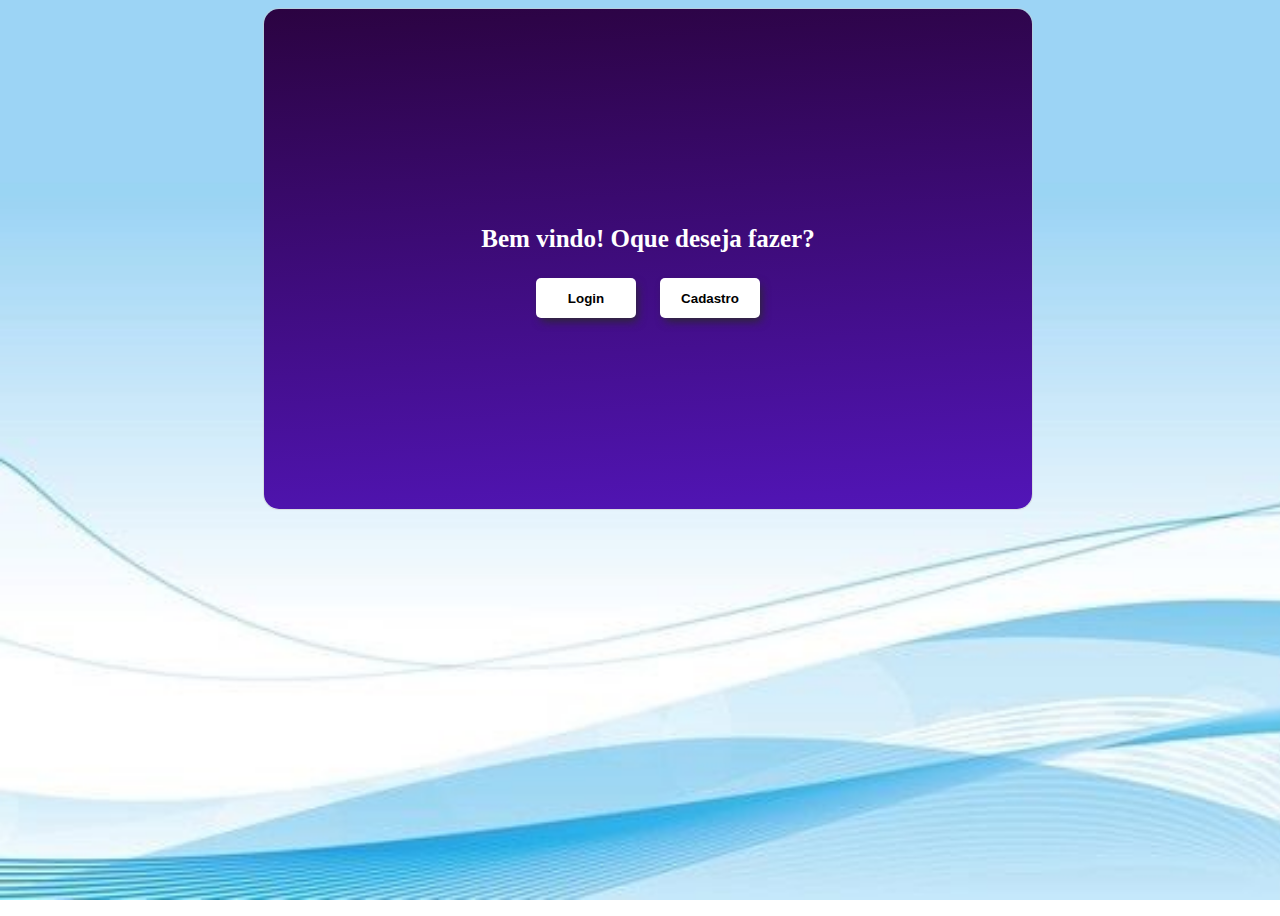
<file: src/main/resources/static/index.html>
<!DOCTYPE html>
<html lang="en">
<head>
    <meta charset="UTF-8">
    <meta http-equiv="X-UA-Compatible" content="IE=edge">
    <meta name="viewport" content="width=device-width, initial-scale=1.0">
    <link href="https://cdn.jsdelivr.net/npm/bootstrap@5.1.3/dist/css/bootstrap.min.css" rel="stylesheet" integrity="sha384-1BmE4kWBq78iYhFldvKuhfTAU6auU8tT94WrHftjDbrCEXSU1oBoqyl2QvZ6jIW3" crossorigin="anonymous">
    <link rel="stylesheet" href="css/style.css">
    <link rel="stylesheet" href="css/styleAnimationCliente.css">
    <link href="https://fonts.googleapis.com/css2?family=Mukta:wght@300;400;600&display=swap" rel="stylesheet">
    <link href="https://unpkg.com/aos@2.3.1/dist/aos.css" rel="stylesheet">
    <link href="https://cdnjs.cloudflare.com/ajax/libs/jquery.mask/1.14.10/jquery.mask.min.js">
    <title>Login</title>
</head>
<body style="background-image: url('fundo_sistema.jpg'); position: relative; height: 100vh; width: 100vw; background-size: cover; background-attachment: fixed;">
<script src="https://unpkg.com/aos@2.3.1/dist/aos.js">
</script>
<script>AOS.init();</script>
<main>
    <center>
    <div class="globalContainer">
      <!--FORMULÁRIO DE LOGIN-->
    <div class="sign-in">
        <h2 class="sub-title">Login</h2>
        <div>
            <input type="text" autocomplete="nope" class="input-block" name="usuario" id="id" placeholder="Usuário">
            <input type="password" name="senha" class="input-block" placeholder="Senha">
            <div class="checkbox">
                <div class="boxes input-center">
                    <input type="checkbox" id="rm-data" class="input-checkbox "><label for="rm-data">Lembrar credenciais.</label>
                </div>
            </div>
            <button type="button" id="logar" class="input-block bg-primary" name="logar">Logar</button>
        </div>
    </div>
    <div class="sign-up">
            <h2 class="sub-title">Cadastro</h2>
             <div>
                 <input type="text" name="nomeCad" autocomplete="nope" class="input-block" placeholder="Nome Completo" required>
                 <input type="text" name="usuarioCad" autocomplete="nope" class="input-block" placeholder="Usuário" required>
                 <input type="password" name="senhaCad" class="input-block" placeholder="Senha" required>
                 <input type="password" name="senhaConfirma" class="input-block" minlength="8" placeholder="Confirmar Senha" required>
                 <label>Administrativo</label>

                <div class = "checkbox">
                     <div class="boxes">
                         <input class="input-checkbox" type="radio" name="administrativoCad" id="administrativoCadSim" value="true" required = "required">Sim
			         </div>
                </div>
                 <div class = "checkbox">
                     <div class="boxes">
                <input class="input-checkbox" type="radio" name="administrativoCad" id="administrativoCadNao" value="false" required = "required">Não
                     </div>
                 </div>
                 <button type="button" id="confirma" class="input-block bg-primary" name="confirma">Cadastre-se</button>
             </div>
    </div>
    <div id="overlay" class="over">
            <div class="info">
            <p class="info-text">Bem vindo! Oque deseja fazer?</p>
            <button class="bg-dark text-light" id="flip-to-login">Login</button>
            <button class="bg-primary text-light" id="flip-to-signup">Cadastro</button>
             </div>
    </div>

</div>
        <div class="alert hide">
            <span class="fas fa-exclamation-circle">!</span>
            <span class="msg">Atenção:</span>
            <span class="close-btn">
                    <span class="fas fa-times">X</span>
            </span>

        </div>
    </center>

</main>
<script src="https://code.jquery.com/jquery-3.6.0.min.js" integrity="sha256-/xUj+3OJU5yExlq6GSYGSHk7tPXikynS7ogEvDej/m4=" crossorigin="anonymous"></script>
<script src="scripts/scripts.js"></script>
<script src="scripts/funcoes.js"></script>
</body>
</html>
</file>
<file: src/main/resources/static/css/style.css>
@charset "utf-8";


/*
    globalContainer, div that contains all elements, occupying 100% of screen,
    diplay flex for mor control of elements sons, direction row, for better exhibition.
    For login form and yours sons keep in center of screen stay jystified in center.
*/

.globalContainer {
        display: flex;
        width: 60%;
        justify-content: space-around;
        border: 1px solid rgba(204, 204, 204, 0.541);
        border-radius: 15px;
        position: relative;
        height: 500px;
        align-items: center;
}

.sign-in, .sign-up {
    width: 50%;
}

.title {
    font-size: 25px;
    text-align: center;
    margin-bottom: 5vh;
}

.sub-title {
    font-size: 20px;
    color: #000;
    text-align: center;
}

.input-block {
    display: flex;
    width: 200px;
    height: 40px;
    margin: 5px;
    border: 1px solid #ccc;
    border-radius: 5px;
    padding: 15px;
}

.input-block:focus {
    outline: none;
}


.checkbox {
    width: 50%;
    margin: 10px auto;
    font-size: 12px;
    font-weight: bold;
    color: rgb(41, 41, 41);
}

.input-checkbox {
    margin-right: 3px;
    border-radius: 2px;
    padding: 15px;
    display: inline-block;
}

.input-center {
    text-align: center;
    font-size: 13px;
    font-weight: normal;
    color: #000;
}

button.input-block, a.input-block{
    display: flex;
    justify-content: center;
    align-items: center;
    border: none;
    color: #fff;
    transition: .3s;
}

button.input-block:hover, a.input-block:hover{
    background-color: #fff;
    color: #000;
}

.over {
    width: 100%;
    height: 100%;
    position: absolute;
    background: rgb(43,3,65);
    background: linear-gradient(176deg, rgba(43,3,65,1) 0%, rgba(82,21,184,1) 100%);
    text-align: center;
    display: flex;
    align-items: center;
    justify-content: center;
    border-radius: 15px;
    transition: .7s;
}

.over-left {
    width: 50%;
    display: flex;
    position: absolute;
    left: 0;
    transition: .7s;
}

.over-right {
    width: 50%;
    display: flex;
    position: absolute;
    right: 0;
    transition: .7s;
}

.info-text {
    color: #fff;
    font-size: 25px;
    font-weight: bold;
}

.over button, .over a{
    width: 100px;
    background-color: #fff;
    border: none;
    border-radius: 5px;
    box-shadow: 3px 5px 10px -2px rgb(43, 43, 43);
    margin: 0px 10px;
    transition: .3s;
    height: 40px;
    font-weight: bold;
}

.over button:hover, .over a:hover {
    background-color: rgb(218, 218, 218);
    transform:translateY(-4px);
}
</file>
<file: src/main/resources/static/css/styleAnimationCliente.css>
@charset "utf-8";


.alert{

	background:#FF6347;
	padding: 20px 40px;
	min-width: 420px;
	position: absolute;
	right: 0px;
	top: 10px;
	overflow: hidden;
	border-radius: 4px;
	border-left: 4px solid #FF0000;
	opacity: 0;
	pointer-events:none;

}

.alert.showAlert{
	opacity: 1;
	pointer-events:auto;

}
.alert.show{
	animation: show_slide 1s ease forwards;

}
@keyframes show_slide{
	0%{
		transform: translateX(100%);

	}
	40%{
		transform: translateX(-10%);

	}
	80%{
		transform: translateX(0%);

	}
	100%{
		transform: translateX(-10%px);

	}


}
.alert.hide{
	animation: hide_slide 1s ease forwards;
}

@keyframes hide_slide{
	0%{
		transform: translateX(-10%);

	}
	40%{
		transform: translateX(0%);

	}
	80%{
		transform: translateX(-10%);

	}
	100%{
		transform: translateX(100%);

	}


}

.alert .fa-exclamation-circle{
	position: absolute;
	left: 20px;
	top: 50%;
	transform: translateY(-50%);
	color: #8B0000;
	font-size:30px;
}

.alert .msg{
	padding: 0 20px;
	font-size: 18px;
	color: #FFFAFA;

}
.alert .close-btn{
	position: absolute;
	right:0px;
	top:50%;
	background:#B22222;
	transform: translateY(-50%);
	padding: 20px 18px;
	cursor: pointer;


}
.close-btn:hover{
	 background:#FF6347


}

.close-btn .fa-times{
	color: #FFFAFA;
	font-size: 22px;
	line-height: 40px;

}

.alert-green {

	background:#47ff63;
	padding: 20px 40px;
	min-width: 420px;
	position: absolute;
	right: 0px;
	top: 10px;
	overflow: hidden;
	border-radius: 4px;
	border-left: 4px solid #00ff00;
	opacity: 0;
	pointer-events:none;

}

.alert-green.showAlert{
	opacity: 1;
	pointer-events:auto;

}
.alert-green.show{
	animation: show_slide 1s ease forwards;

}

.alert-green.hide{
	animation: hide_slide 1s ease forwards;
}

.alert-green .fa-exclamation-circle-green{
	position: absolute;
	left: 20px;
	top: 50%;
	transform: translateY(-50%);
	color: #008b00;
	font-size:30px;
}

.alert-green .msg-green{
	padding: 0 20px;
	font-size: 18px;
	color: #FAFFFA;

}
.alert-green .close-btn-green{
	position: absolute;
	right:0px;
	top:50%;
	background:#22B222;
	transform: translateY(-50%);
	padding: 20px 18px;
	cursor: pointer;


}
.close-btn-green:hover{
	 background:#47ff63


}

.close-btn-green .fa-times-green{
	color: #fafffa;
	font-size: 22px;
	line-height: 40px;

}
</file>
